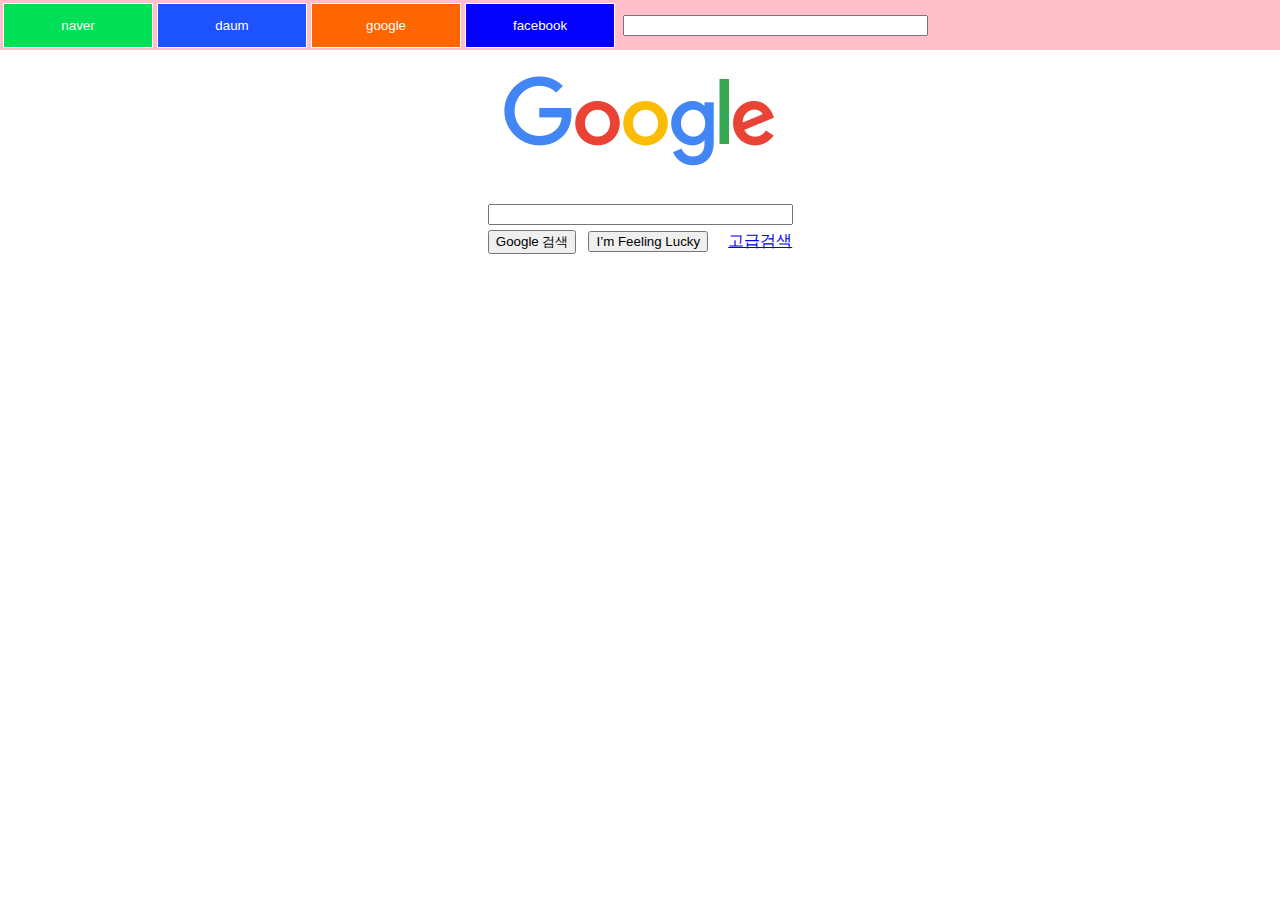
<file: toolbar1.html>
<!DOCTYPE html>
<html>
    <head>
        <title>toolbar</title>
        <style>
            .tool_bar{
                background-color: pink;
                /*border: 1px solid black;*/
                position: fixed;
                left:0;top:0;right:0;
                height: 50px;
            }
            #naver{
                background-color: rgb(0, 223, 85);
                border: 1px solid white;
                font-family: Arial, Helvetica, sans-serif;
                color:white;
                width:150px; height:45px;
            }
            #daum{
                background-color: rgb(29, 82, 255);
                border: 1px solid white;
                font-family: Arial, Helvetica, sans-serif;
                color:white;
                width:150px; height:45px;
            }
            #google{
                background-color: rgb(255, 102, 0);
                border: 1px solid white;
                font-family: Arial, Helvetica, sans-serif;
                color:white;
                width:150px; height:45px;
            }
            #facebook{
                background-color: rgb(4, 0, 255);
                border: 1px solid white;
                font-family: Arial, Helvetica, sans-serif;
                color:white;
                width:150px; height:45px;
            }
        </style>
    </head>
    <body>
<div class = "tool_bar">
    <table>
        <tr>
            <td><button onclick="location.href='https://www.naver.com/'" id="naver">naver</button ></td>
            <td><button onclick="location.href='https://www.daum.net/'" id="daum">daum</button ></td>
            <td><button onclick="location.href='https://www.google.com/'" id="google">google</button ></td>
            <td><button onclick="location.href='https://uquokka.github.io/toolbar_1/thisisrealfacebook'" id="facebook">facebook</button ></td>
                <td><input name="ie" value="ISO-8859-1" type="hidden"></td>
                
                    <form action="https://www.google.com/search" name="f">
                        <td>
                            <input value="ko" name="hl" type="hidden"><input name="source" type="hidden" value="hp">
                    <input class="lst" size="35" value="" title="Google 검색" maxlength="2048" name="q"> 
                        </td>
                   
                    
                </td>
        </tr>
    </table>
</div>
<center>
    <br clear="all" id="lgpd">
<div id="lga">
    <img alt="Google" height="92" src="googlelogo_white_background_color_272x92dp.png" style="padding:50px 0 14px" width="272" id="hplogo">
    <br>
    <br>
</div>

    <td align="center" nowrap="">
        <input name="ie" value="ISO-8859-1" type="hidden">
        <input value="ko" name="hl" type="hidden"><input name="source" type="hidden" value="hp">
        <input class="lst" size="35" value="" title="Google 검색" maxlength="2048" name="q">
        <br>
        <div style="font-size:0;height:5px"></div>
        <input class="lsb" value="Google 검색" name="btnG" type="submit">
        &nbsp;
        <input class="lsb" value="I’m Feeling Lucky" name="btnI" type="submit">
        <input value="AJiK0e8AAAAAYp9-eV9uLnb-8vPwXKeyulGIoVzo8IUi" name="iflsig" type="hidden">
    </td>
    <td class="fl" align="left" nowrap="" width="25%">
        &nbsp;&nbsp;&nbsp;
        <a href="advanced_searche939.html?hl=ko&amp;authuser=0">고급검색</a>
    </td>
</tr>
</tbody>
</table>
<input id="gbv" name="gbv" type="hidden" value="1"></form>
<table cellpadding="0" cellspacing="0">
<tbody>
    <tr valign="top">
        <td width="25%">&nbsp;</td>
        <td align="center" nowrap="">
        <input name="ie" value="ISO-8859-1" type="hidden">
        <input value="ko" name="hl" type="hidden">
        <input name="source" type="hidden" value="hp">
        
    </tr>
</tbody>

</center>
    </body>
</html>
</file>
